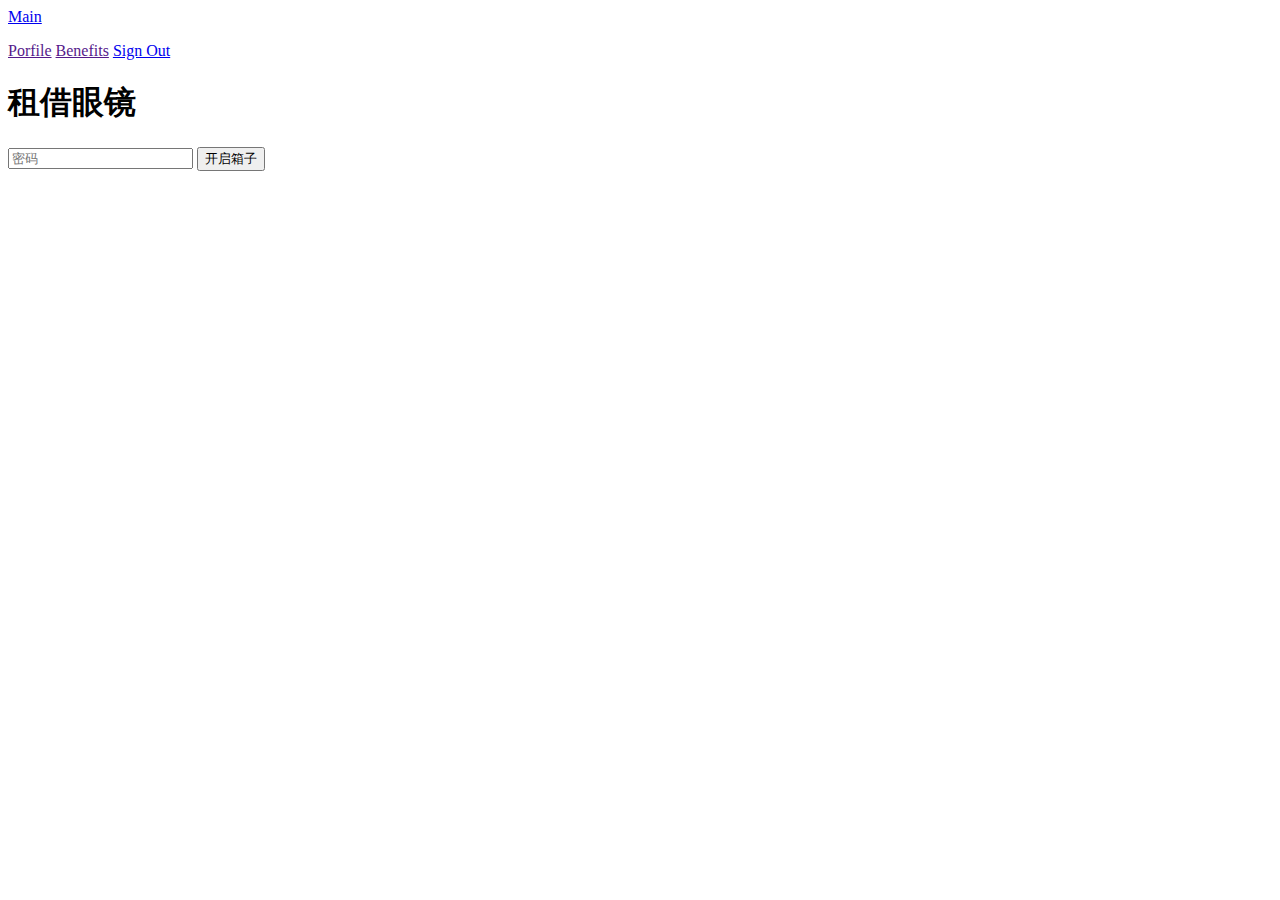
<file: Sharing Sunglasses/service/rent.html>
<head>
    <meta charset="utf-8">
    <base href="http://iot.niyayang.top/">
    <link rel="stylesheet" type="text/css" href="/style/index.css">
    <link rel="stylesheet" type="text/css" href="/style/SignRent.css">
    <script src="/script/index.js"></script>
    <script src="/script/rent.js"></script>
    <title>Adjustable Sharing Sunglasses</title>
</head>
<body class="bodybgimg">
    <header>
        <div class="nav grossglass">
            <div class="navli grossglass">
                <a id="navlimain" href="/index.html"><p>Main</p></a>
            </div>
            <div class="signnav right">
                <div class="navli right grossglass">
                    <a id="NavLiA_sign" style="position: relative;" href=""></a>          
                </div>
                <div id="DropDownMenu" class="dropdown-content grossglass">
                    <a href="">Porfile</a>
                    <a href="">Benefits</a>
                    <a href="/database/userlog/SignOut.php">Sign Out</a>
                </div>
            </div>
        </div>
    </header>
    <main>
        <script>
            SignInDiv();
        </script>
        <div class="container">
            <div class="login grossglass">
                <h1>租借眼镜</h1>
                <input id="userpassword" type="password" placeholder="密码">
                <button type="button" onclick="Renting()">开启箱子</button>
                <h2 id="opencode" class="whitetext"></h2>
            </div>
        </div>
    </main>
</body>
</file>
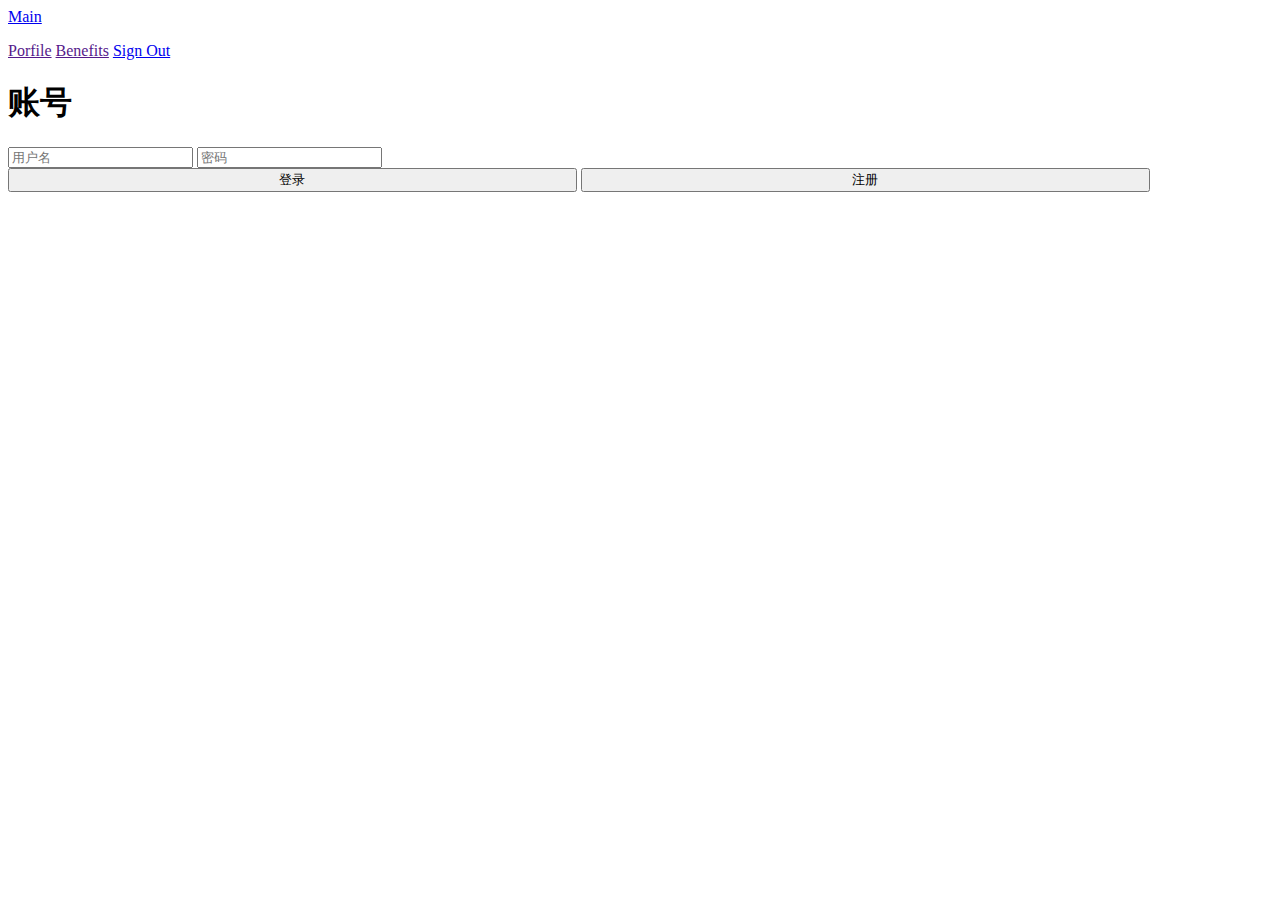
<file: Sharing Sunglasses/service/sign.html>
<head>
    <meta charset="utf-8">
    <base href="http://iot.niyayang.top/">
    <link rel="stylesheet" type="text/css" href="/style/index.css">
    <link rel="stylesheet" type="text/css" href="/style/SignRent.css">
    <script src="/script/index.js"></script>
    <script src="/script/sign.js"></script>
    <title>Adjustable Sharing Sunglasses</title>
</head>
<body class="bodybgimg">
    <header>
        <div class="nav grossglass">
            <div class="navli grossglass">
                <a id="navlimain" href="/index.html"><p>Main</p></a>
            </div>
            <div class="signnav right">
                <div class="navli right grossglass">
                    <a id="NavLiA_sign" style="position: relative;" href=""></a>          
                </div>
                <div id="DropDownMenu" class="dropdown-content grossglass">
                    <a href="">Porfile</a>
                    <a href="">Benefits</a>
                    <a href="/database/userlog/SignOut.php">Sign Out</a>
                </div>
            </div>
        </div>
    </header>
    <main>
        <script>
            SignInDiv();
        </script>
        <div class="container">
            <div class="login grossglass">
                <h1>账号</h1>
                <input id="username" type="text" placeholder="用户名">
                <input id="userpassword" type="password" placeholder="密码">
                <div class="signinup">
                    <button style="width: 45%;" type="button" onclick="SignIn()">登录</button>
                    <button style="width: 45%;" type="button" onclick="SignUp()">注册</button>
                </div>
            </div>
        </div>
    </main>
</body>
</file>
